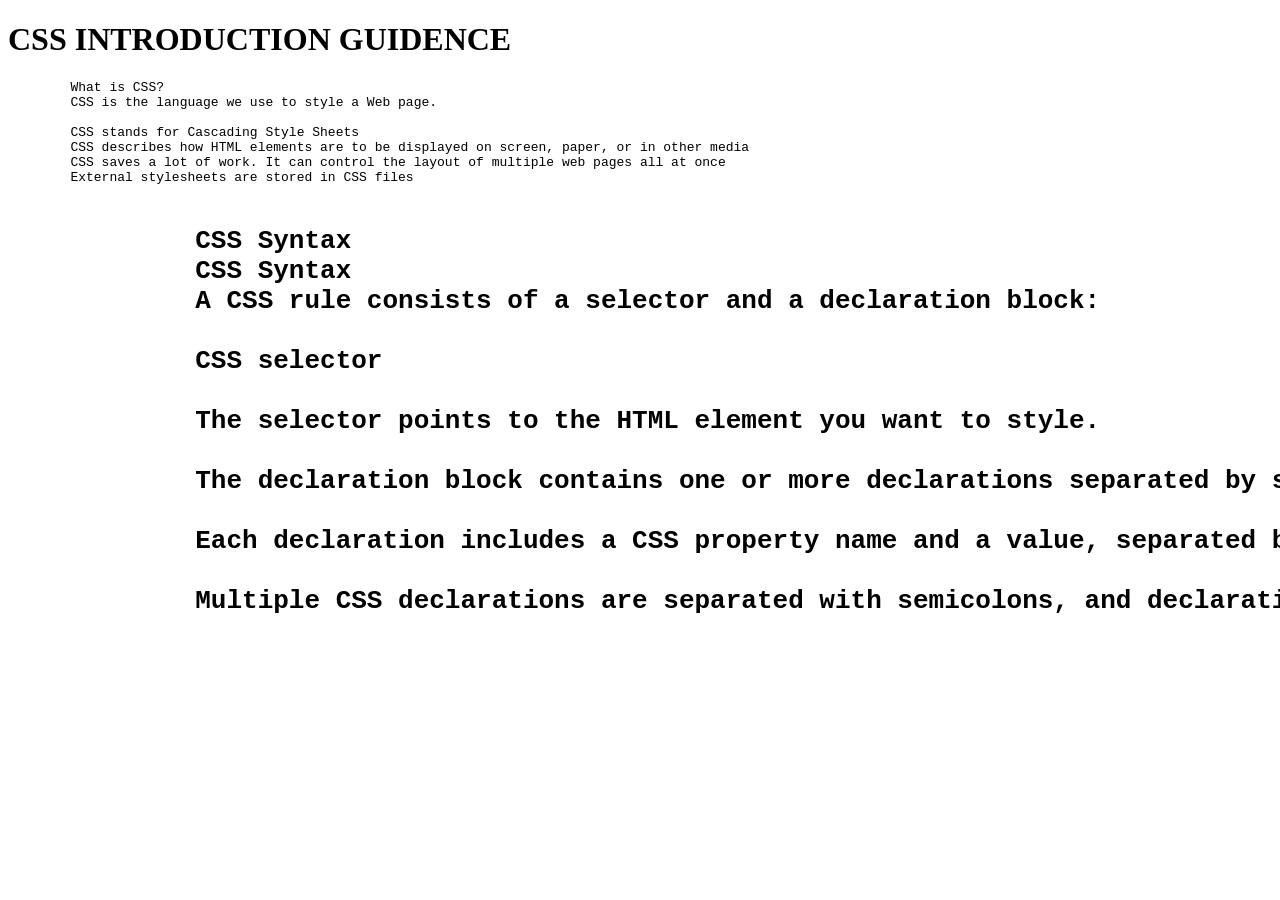
<file: CSS_Intro/index.html>
<!DOCTYPE html>
<html lang="en">
<head>
    <meta charset="UTF-8">
    <meta name="viewport" content="width=device-width, initial-scale=1.0">
    <title>Document</title>
</head>
<body>
    <h1>CSS INTRODUCTION GUIDENCE</h1>
    <pre>
        What is CSS?
        CSS is the language we use to style a Web page.
        
        CSS stands for Cascading Style Sheets
        CSS describes how HTML elements are to be displayed on screen, paper, or in other media
        CSS saves a lot of work. It can control the layout of multiple web pages all at once
        External stylesheets are stored in CSS files
    </pre>
    <h1>
        <pre>
            CSS Syntax
            CSS Syntax
            A CSS rule consists of a selector and a declaration block:
            
            CSS selector
            
            The selector points to the HTML element you want to style.
            
            The declaration block contains one or more declarations separated by semicolons.
            
            Each declaration includes a CSS property name and a value, separated by a colon.
            
            Multiple CSS declarations are separated with semicolons, and declaration blocks are surrounded by curly braces.
        </pre>
    </h1>
</body>
</html>
</file>
